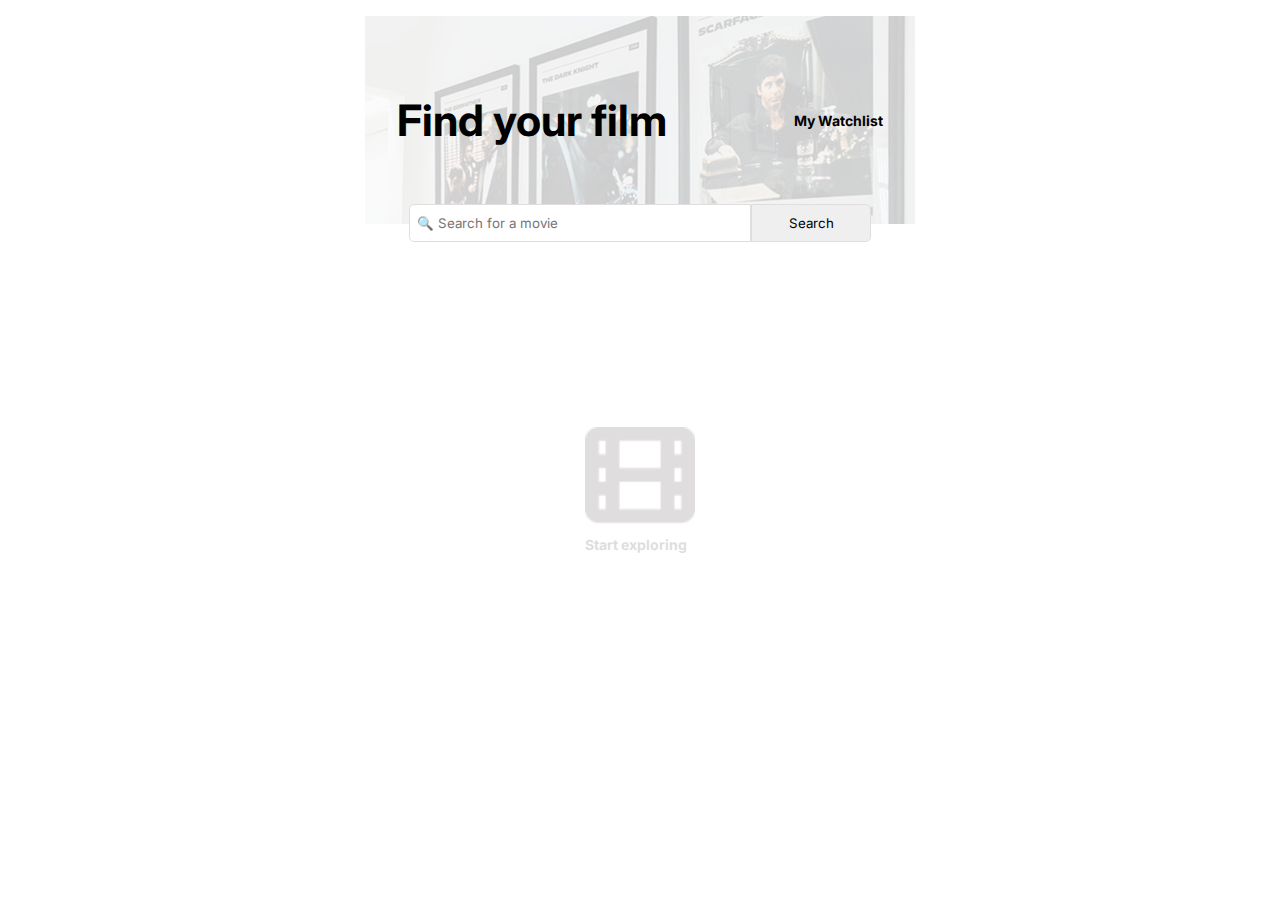
<file: index.html>
<!DOCTYPE html>
<html>
    <head>
        <title>My film watchlist</title>
        <link href="style.css" rel="stylesheet">
        <link rel="preconnect" href="https://fonts.googleapis.com">
        <link rel="preconnect" href="https://fonts.gstatic.com" crossorigin>
        <link href="https://fonts.googleapis.com/css2?family=Inter:ital,opsz,wght@0,14..32,100..900;1,14..32,100..900&display=swap" rel="stylesheet">
        <link rel="stylesheet" href="https://cdnjs.cloudflare.com/ajax/libs/font-awesome/6.7.2/css/all.min.css" integrity="sha512-Evv84Mr4kqVGRNSgIGL/F/aIDqQb7xQ2vcrdIwxfjThSH8CSR7PBEakCr51Ck+w+/U6swU2Im1vVX0SVk9ABhg==" crossorigin="anonymous" referrerpolicy="no-referrer" />
    </head>
    <body>
        <header>
            <h1>Find your film</h1>
            <h2><a href="watchList.html">My Watchlist</a></h2>
        </header>
        <main>
            <div id="search-section">
                <input id="search-input" type="text" placeholder="🔍 Search for a movie"><button id="search-button">Search</button>
            </div>
            <div id="empty-list">
                <img src="img/Icon.png">
                <h2>Start exploring</h2>
            </div>
            <div id="film-list">
            </div>
        </main>
        <script src="script.js"></script>
    </body>
</html>
</file>
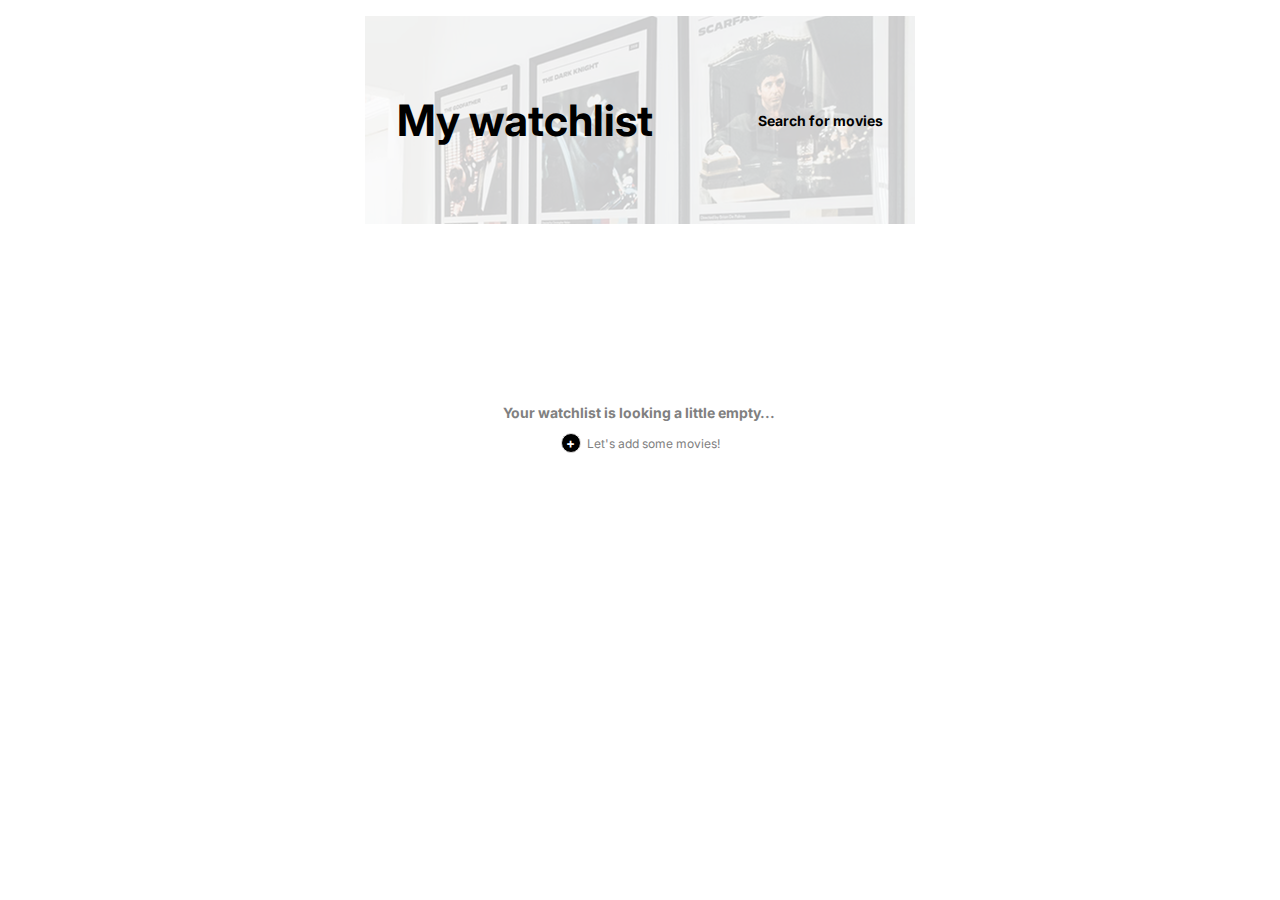
<file: watchList.html>
<!DOCTYPE html>
<html>
    <head>
        <title>My film watchlist</title>
        <link href="style.css" rel="stylesheet">
        <link rel="preconnect" href="https://fonts.googleapis.com">
        <link rel="preconnect" href="https://fonts.gstatic.com" crossorigin>
        <link href="https://fonts.googleapis.com/css2?family=Inter:ital,opsz,wght@0,14..32,100..900;1,14..32,100..900&display=swap" rel="stylesheet">
        <link rel="stylesheet" href="https://cdnjs.cloudflare.com/ajax/libs/font-awesome/6.7.2/css/all.min.css" integrity="sha512-Evv84Mr4kqVGRNSgIGL/F/aIDqQb7xQ2vcrdIwxfjThSH8CSR7PBEakCr51Ck+w+/U6swU2Im1vVX0SVk9ABhg==" crossorigin="anonymous" referrerpolicy="no-referrer" />
    </head>
    <body>
        <header>
            <h1>My watchlist</h1>
            <h2><a href="index.html">Search for movies</a></h2>
        </header>
        <main>
            <div class="empty-watchlist" id="empty-watchlist">
                <h2>Your watchlist is looking a little empty...</h2>
                <div class="add-movie">
                    <a href="index.html"><button id="add-film">+</button></a>
                    <p>Let's add some movies!</p>
                </div>
            </div>
            <div id="film-list">
                
            </div>
        </main>   
        <script src="watchlist.js"></script>
    </body>
</html>
</file>
<file: style.css>
* {
    margin: 0;
    box-sizing: border-box;
    font-family: "Inter", sans-serif;
}

body {
    margin: 1em auto 0;
    width: 550px;
}

header {
    background-image: url(img/headerbg.png);
    height: 208px;
    padding: 0 2em;
    display: flex;
    justify-content: space-between;
    align-items: center;
}

h1 {
    font-size: 2.7rem;
}

h2 {
    font-size: 0.875rem;
}

h3 {
    font-size: 18px;
}

#search-section {
    display: flex;
    justify-content: center;
    position: relative;
    top: -20px;
}

button,
input {
    height: 38px;
    border: 1px solid #DFDDDD;
}

button {
    width: 120px;
    border-radius: 0 5px 5px 0;
    cursor: pointer;
}

input {
    width: 342px;
    padding-left: 0.5em;
    border-radius: 5px 0 0 5px;
}

#empty-list {
    display: flex;
    flex-direction: column;
    justify-content: center;
    align-items: stretch;
    width: 20%;
    margin: 30% auto;
    gap: 0.7em;
}

#empty-list > h2 {
    color: #DFDDDD;
}

.single-movie {
    display: flex;
    align-items: center;
    gap: 1em;
    margin: 1em 0;
    padding-bottom: 1em;
    border-bottom: 1px solid #DFDDDD;
}

#poster {
    width: 190px;
    height: 280px;
}

.film-head,
.film-body {
    display: flex;
    gap: .7em;
}

.film-body {
    justify-content: space-between;
    padding: 2.5em 0;
    font-size: 0.9rem;
}

.rating-section,
.watchlist-section,
.remove-section {
    display: flex;
}

.rating-section {
    gap: 0.5em;
}

#watchlist-btn,
#add-film,
#remove-btn {
    display: flex;
    justify-content: center;
    align-items: center;
    width: 20px;
    height: 20px;
    border-radius: 50%;
    background: black;
    color: white;
    font-weight: bold;
}

#plot {
    color: gray;
}

a {
    text-decoration: none;
    color: black;
    cursor: pointer;
}

.empty-watchlist {
    display: block;
    width: 50%;
    margin: 10em auto 0;
    font-size: 1.125rem;
    color: gray;
}

.add-movie {
    display: flex;
    justify-content: center;
    align-items: center;
    margin-top: 1em;
    gap: 0.5em;
    font-size: 0.75rem;
}

#error-message {
    text-align: center;
    margin-top: 7em;
    color: #DFDDDD;
    font-size: 1.3rem;
}
</file>
